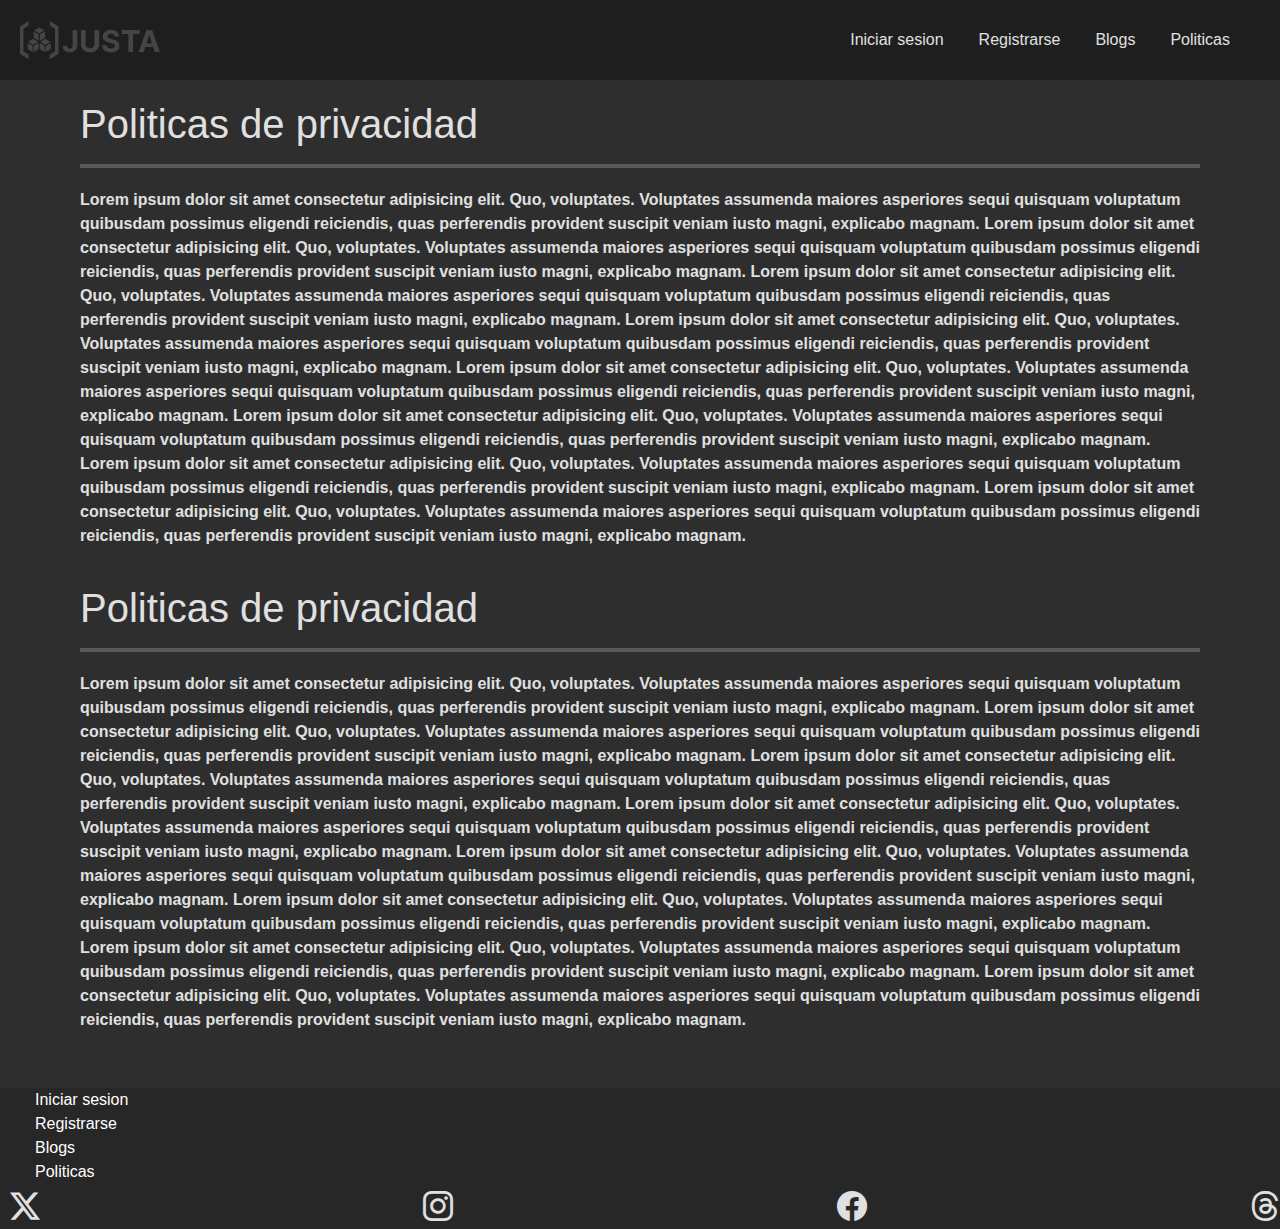
<file: politicas.html>
<!DOCTYPE html>
<html lang="en">
<head>
    <meta charset="UTF-8">
    <meta name="viewport" content="width=device-width, initial-scale=1.0">
    <link href="https://cdn.jsdelivr.net/npm/bootstrap@5.3.3/dist/css/bootstrap.min.css" rel="stylesheet" integrity="sha384-QWTKZyjpPEjISv5WaRU9OFeRpok6YctnYmDr5pNlyT2bRjXh0JMhjY6hW+ALEwIH" crossorigin="anonymous">
    <link rel="stylesheet" href="https://cdn.jsdelivr.net/npm/bootstrap-icons@1.11.3/font/bootstrap-icons.min.css">
    <link rel="stylesheet" href="css/style.css">
    <link rel="stylesheet" href="css\blogstyle.css">
    <link rel="stylesheet" href="css\politicastyle.css">
    <link rel="icon" href="img\icon.png">
    <title>Justa.</title>
</head>
<body>
    
    <!--Navbar-->
    <header>
        <nav class="navbar">
            <div class="logo">
                <img src="img\logo.png" alt="Hirono">
            </div>
            <ul class="nav-items">
                <li><a href="index.html">Iniciar sesion</a></li>
                <li><a href="index.html">Registrarse</a></li>
                <li><a href="blog.html">Blogs</a></li>
                <li><a href="politicas.html">Politicas</a></li>
            </ul>
        </nav>
    </header>


    <!--Politicas Area-->

    <div class="Politicas-area">
        <div id="Politicas-header">
            <h1>Politicas de privacidad</h1>
        </div>
        <hr id="blogHR">
        <div id="Politicas-text">
            <p>Lorem ipsum dolor sit amet consectetur adipisicing elit. Quo, voluptates. Voluptates assumenda maiores asperiores sequi quisquam voluptatum quibusdam possimus eligendi reiciendis, quas perferendis provident suscipit veniam iusto magni, explicabo magnam.
                Lorem ipsum dolor sit amet consectetur adipisicing elit. Quo, voluptates. Voluptates assumenda maiores asperiores sequi quisquam voluptatum quibusdam possimus eligendi reiciendis, quas perferendis provident suscipit veniam iusto magni, explicabo magnam.
                Lorem ipsum dolor sit amet consectetur adipisicing elit. Quo, voluptates. Voluptates assumenda maiores asperiores sequi quisquam voluptatum quibusdam possimus eligendi reiciendis, quas perferendis provident suscipit veniam iusto magni, explicabo magnam.
                Lorem ipsum dolor sit amet consectetur adipisicing elit. Quo, voluptates. Voluptates assumenda maiores asperiores sequi quisquam voluptatum quibusdam possimus eligendi reiciendis, quas perferendis provident suscipit veniam iusto magni, explicabo magnam.
                Lorem ipsum dolor sit amet consectetur adipisicing elit. Quo, voluptates. Voluptates assumenda maiores asperiores sequi quisquam voluptatum quibusdam possimus eligendi reiciendis, quas perferendis provident suscipit veniam iusto magni, explicabo magnam.
                Lorem ipsum dolor sit amet consectetur adipisicing elit. Quo, voluptates. Voluptates assumenda maiores asperiores sequi quisquam voluptatum quibusdam possimus eligendi reiciendis, quas perferendis provident suscipit veniam iusto magni, explicabo magnam.
                Lorem ipsum dolor sit amet consectetur adipisicing elit. Quo, voluptates. Voluptates assumenda maiores asperiores sequi quisquam voluptatum quibusdam possimus eligendi reiciendis, quas perferendis provident suscipit veniam iusto magni, explicabo magnam.
                Lorem ipsum dolor sit amet consectetur adipisicing elit. Quo, voluptates. Voluptates assumenda maiores asperiores sequi quisquam voluptatum quibusdam possimus eligendi reiciendis, quas perferendis provident suscipit veniam iusto magni, explicabo magnam.
            </p>
        </div>
        
    </div>

    <div class="terminos-area">
        <div id="terminos-header">
            <h1>Politicas de privacidad</h1>
        </div>
        <hr id="blogHR">
        <div id="terminos-text">
            <p>Lorem ipsum dolor sit amet consectetur adipisicing elit. Quo, voluptates. Voluptates assumenda maiores asperiores sequi quisquam voluptatum quibusdam possimus eligendi reiciendis, quas perferendis provident suscipit veniam iusto magni, explicabo magnam.
                Lorem ipsum dolor sit amet consectetur adipisicing elit. Quo, voluptates. Voluptates assumenda maiores asperiores sequi quisquam voluptatum quibusdam possimus eligendi reiciendis, quas perferendis provident suscipit veniam iusto magni, explicabo magnam.
                Lorem ipsum dolor sit amet consectetur adipisicing elit. Quo, voluptates. Voluptates assumenda maiores asperiores sequi quisquam voluptatum quibusdam possimus eligendi reiciendis, quas perferendis provident suscipit veniam iusto magni, explicabo magnam.
                Lorem ipsum dolor sit amet consectetur adipisicing elit. Quo, voluptates. Voluptates assumenda maiores asperiores sequi quisquam voluptatum quibusdam possimus eligendi reiciendis, quas perferendis provident suscipit veniam iusto magni, explicabo magnam.
                Lorem ipsum dolor sit amet consectetur adipisicing elit. Quo, voluptates. Voluptates assumenda maiores asperiores sequi quisquam voluptatum quibusdam possimus eligendi reiciendis, quas perferendis provident suscipit veniam iusto magni, explicabo magnam.
                Lorem ipsum dolor sit amet consectetur adipisicing elit. Quo, voluptates. Voluptates assumenda maiores asperiores sequi quisquam voluptatum quibusdam possimus eligendi reiciendis, quas perferendis provident suscipit veniam iusto magni, explicabo magnam.
                Lorem ipsum dolor sit amet consectetur adipisicing elit. Quo, voluptates. Voluptates assumenda maiores asperiores sequi quisquam voluptatum quibusdam possimus eligendi reiciendis, quas perferendis provident suscipit veniam iusto magni, explicabo magnam.
                Lorem ipsum dolor sit amet consectetur adipisicing elit. Quo, voluptates. Voluptates assumenda maiores asperiores sequi quisquam voluptatum quibusdam possimus eligendi reiciendis, quas perferendis provident suscipit veniam iusto magni, explicabo magnam.
            </p>
        </div>
    </div>


    <!--Footer-->
    <footer>
        <nav class="Footer-nav">
            <ul class="Footer-items">
                <li><a href="index.html">Iniciar sesion</a></li>
                <li><a href="index.html">Registrarse</a></li>
                <li><a href="blog.html">Blogs</a></li>
                <li><a href="politicas.html">Politicas</a></li>
            </ul>
        </nav>
        <div class="RRSS">
          <i class="bi bi-twitter-x"></i>
          <i class="bi bi-instagram"></i>
          <i class="bi bi-facebook"></i>
          <i class="bi bi-threads"></i>
        </div>
    </footer>

    <script src="https://cdn.jsdelivr.net/npm/bootstrap@5.3.3/dist/js/bootstrap.bundle.min.js" integrity="sha384-YvpcrYf0tY3lHB60NNkmXc5s9fDVZLESaAA55NDzOxhy9GkcIdslK1eN7N6jIeHz" crossorigin="anonymous"></script>
</body>
</html>
</file>
<file: css/style.css>
body {
   font-family: "Raleway", sans-serif;
   font-optical-sizing: auto;
   font-weight: 600;
   font-style: normal;
   margin: 0;
   padding: 0;
   background-color: #2e2e2e;
   color: #e0e0e0;
}

#BOX {
   padding: 60px;
}

#BOX-LATERAL {
   padding-left: 60px;
   padding-right: 60px;
}

#BOX-FLEX{
   display: flex;
   justify-content: center; /* Centra las tarjetas horizontalmente */
   align-items: flex-start; /* Alinea las tarjetas en la parte superior (puedes cambiar a center si quieres que estén verticalmente centradas) */
   padding: 60px;
}

/*NavBar*/
.navbar {
   display: flex;
   justify-content: space-between;
   align-items: center;
   padding: 0 20px;
   background-color: #1e1e1e;
   height: 80px;
}

.logo a {
   font-size: 1.5rem;
   font-weight: bold;
   text-decoration: none;
   color: #e0e0e0;
   line-height: 1;
}

.nav-items {
   display: flex;
   list-style: none;
   margin: 0;
   padding: 0;
   padding-right: 30px;
}

.nav-items li {
   margin-left: 35px;
}

.nav-items a {
   text-decoration: none;
   color: #e0e0e0;
   font-weight: 500;
   line-height: 1;
}

/*Hero*/

.Hero {
   position: relative;
   width: 100%;
   height: 100%;
   background-size: cover;
   background-position: center;
}

.Hero video {
   position: absolute;
   top: 50%;
   left: 50%;
   transform: translate(-50%, -50%);
   width: 100%;
   height: 100%;
   object-fit: cover; /* Asegura que el video cubra el área sin deformarse */
   z-index: 1; /* Envía el video al fondo */
}

/* Capa de superficie negra con opacidad */
.overlay {
   position: absolute;
   top: 0;
   left: 0;
   width: 100%;
   height: 100%;
   background-color: rgba(0, 0, 0, 0.6);
   z-index: 2; /* El overlay está debajo del contenido */
}

/* Estilo del texto */
.Content-Hero {
   position: relative;
   z-index: 2; /* El texto está encima del overlay */
   color: #e0e0e0;
   margin-top: 92px;
   margin-bottom: 92px;
   display: flex;
   flex-direction: column;
   gap: 15px;
   
}

.Content-Hero h1 {
   font-family: "Bowlby One SC", sans-serif;
   font-style: normal;
   font-size: 5rem;
   font-weight: bold;
   letter-spacing: 1px;
}

.Content-Hero p {
   font-size: large;
}

#Registrarse-hero {
   background-color: red;
   border: none;
   border-radius: 100px;
   cursor: pointer;
   padding: 10px 70px;
   margin-right: 5px;
   color: white;
   font-weight: 700;
}

#IniciarSesion-hero {
   background-color: transparent;
   border-radius: 100px;
   border: none;
   cursor: pointer;
   padding: 10px 70px;
   box-shadow: inset 0 0 0 4px #e0e0e0;
   color: #e0e0e0;
   margin-left: 5px;
   font-weight: 700;
}

/*Category Carousel*/

#secondHR {
   height: 4px;
   background-color: #e0e0e0;
   border: none;
   margin: 0px;
}

.Category-items {
   display: flex;
   list-style: none; /* Quita los puntos de la lista */
   margin: 0;
   padding: 0; /* Asegura que no haya espacio extra */
   padding: 0 120px; /* Ajusta el espacio a la derecha si es necesario */
   justify-content: space-between;
}
 
.Category-items a {
   text-decoration: none;
   color: #e0e0e0; /* Color del texto */
   font-weight: 500;
   line-height: 1; /* Centra verticalmente el texto */
}

/*Cards*/

#Card-container {
   display: flex;
   justify-content: center;
   align-items: center;
   margin-left: 60px;
   margin-right: 60px;
   gap: 40px;

}

.Card {
   border-radius: 40px;
   width: 350px;
   overflow: hidden;
   box-shadow: 0 4px 6px rgba(0,0,0,0.1);
   transition: transform 0.3s ease, box-shadow 0.3s ease;
}

.Card:hover {
   transform: scale(1.05);
   box-shadow: 0 8px 12px rgba(0,0,0,0.2);
}

.Card-header {
   width: 100%; /* Ocupar todo el ancho del contenedor */
   height: 300px; /* Altura fija */
   overflow: hidden; /* Recorta el contenido que sobresalga */
   position: relative; /* Asegura que la imagen esté contenida */
}

.Card-header video {
   width: 100%; /* La imagen se adapta al ancho del contenedor */
   height: 100%; /* La imagen llena la altura del contenedor */
   object-fit: cover; /* Ajusta la imagen para que no se deforme */
   position: absolute; /* Asegura que se quede dentro del header */
   top: 0; /* La imagen comienza desde la parte superior */
   left: 0;
   border-radius: 40px;
}

.Card-body {
   padding: 15px;
   text-align: center;
   font-weight: 300;
}

.Card-body h2 {
   margin: 18px 0;
}

.Card-body p {
   margin: 18px 0;
   color: #ffffff;
}

.Card-footer {
   display: flex;
   justify-content: center; /* Centra el contenido horizontalmente */
   align-items: center; /* Centra el contenido verticalmente */
   padding: 20px;
}

.Card-footer p {
   font-family: "Raleway", sans-serif;
   font-weight: bolder;
   color: #272727;
   margin: 0;
}

#Card-1 .Card-body h2 {
   font-family: "Bowlby One SC", sans-serif;
   color: #ff2626;

}

#Card-1 .Card-footer {
   background-color: red;
}

#Card-1 .Card-footer p {
   color: #dbdbdb;
}

#Card-2 .Card-body h2 {
   font-family: "Bowlby One SC", sans-serif;
   color: #ff2626;
}

#Card-2 .Card-footer {
   background-color: red;
}

#Card-2 .Card-footer p {
   color: #dbdbdb;
}

#Card-3 .Card-body h2 {
   font-family: "Bowlby One SC", sans-serif;
   color: #ff2626;
}

#Card-3 .Card-footer {
   background-color: red;
}

#Card-3 .Card-footer p {
   color: #dbdbdb;
}

/*Banner*/

#BOX-BANNER {
   padding: 60px;
   background-image: url("/justa/img/BannerBackground.jpg");
   position: relative;
   z-index: 1;
   background-size: cover;
   background-position: center;
   background-repeat: no-repeat;
}

#Banner {
   display: grid;
   grid-template-columns: 1fr 0.5fr; /* Cambia 1r a 1fr */
   grid-template-rows: auto;
   gap: 20px;
   padding-top: 60px;
   padding-bottom: 60px;
   align-items: flex-start;
}

#Banner h1 {
   font-family: "Bowlby One SC", sans-serif;
}

.overlay-banner {
   position: absolute;
   top: 0;
   left: 0;
   width: 100%;
   height: 100%;
   background-color: rgba(0, 0, 0, 0.8);
   z-index: 2; /* El overlay está debajo del contenido */
}

.item3 {
   grid-column: 1;
   grid-row: 1;
   padding-left: 86.5px;
   padding-top: 35px;
   position: relative;
   z-index: 3;
}

.item3 h1 {
   margin-bottom: 40px;
}

.item3 p {
   margin-bottom: 20px;
}

.item4 {
   grid-column: 2;
   grid-row: 1;
   padding-right: 86.5px;
   position: relative;
   z-index: 3;
}

#Buttons-banner {
   padding-top: 30px;
}

#More-Info {
   background-color: red;
   border: none;
   border-radius: 100px;
   cursor: pointer;
   padding: 12px 50px;
   margin-right: 5px;
   color: white;
   font-weight: 700;
   text-decoration: none;
}

/*blog-area*/

#Blogs h1 {
   display:flex;
   justify-content: center;
   padding-top: 40px;
   margin: 0;
   font-family: "Bowlby One SC", sans-serif;
}

#GoToBlog {
   text-decoration: none;
}

#Blog-container {
   display: flex;
   justify-content: center;
   align-items: center;
   margin: 0;
   gap: 40px;
}

.Blog {
   border-radius: 40px;
   width: 400px;
   overflow: hidden;
   box-shadow: 0 4px 6px rgba(0,0,0,0.1);
   transition: transform 0.3s ease, box-shadow 0.3s ease;
}

.Blog:hover {
   transform: scale(1.05);
   box-shadow: 0 8px 12px rgba(0,0,0,0.2);
}

.Blog-header {
   width: 100%; /* Ocupar todo el ancho del contenedor */
   height: 300px; /* Altura fija */
   overflow: hidden; /* Recorta el contenido que sobresalga */
   position: relative; /* Asegura que la imagen esté contenida */
}

.Blog-header img {
   width: 100%; /* La imagen se adapta al ancho del contenedor */
   height: 100%; /* La imagen llena la altura del contenedor */
   object-fit: cover; /* Ajusta la imagen para que no se deforme */
   position: absolute; /* Asegura que se quede dentro del header */
   top: 0; /* La imagen comienza desde la parte superior */
   left: 0;
}

.Blog-body {
   padding: 15px;
   text-align: center;
   font-weight: 300;
}

.Blog-body h2 {
   margin: 18px 0;
}

.Blog-body p {
   margin: 18px 0;
   color: #ffffff;
}

.Blog-footer {
   display: flex;
   justify-content: center; /* Centra el contenido horizontalmente */
   align-items: center; /* Centra el contenido verticalmente */
   padding: 20px;
}

.Blog-footer p {
   font-family: "Raleway", sans-serif;
   font-weight: bolder;
   color: #272727;
   margin: 0;
}

#Blog-1 .Blog-body h2 {
   font-family: "Bowlby One SC", sans-serif;
   color: #ff2626;

}

#Blog-1 .Blog-footer {
   background-color: red;
}

#Blog-1 .Blog-footer p {
   color: #dbdbdb;
}

#Blog-2 .Blog-body h2 {
   font-family: "Bowlby One SC", sans-serif;
   color: #ff2626;
}

#Blog-2 .Blog-footer {
   background-color: red;
}

#Blog-2 .Blog-footer p {
   color: #dbdbdb;
}


/*Login y register*/

#text-contact {
   font-family: "Bowlby One SC", sans-serif;
   margin-bottom: 20px;

}

.Contacts {
   display: grid;
   grid-template-columns: 1fr 3fr; /* Imagen y contenido divididos a partes iguales */
   gap: 20px; /* Espacio entre la imagen y el texto */
   align-items: start; /* Centra verticalmente los elementos */
 }

 #Contacts-IMG {
   display: flex;
   justify-content: center;
 }
 
 /* Imagen */
 #Contacts-IMG img {
   width: 130px; /* Escala proporcional dentro de su contenedor */
   height: auto; /* Mantiene la proporción */
   border-radius: 10px; /* Esquinas redondeadas */
 }
 
 /* Texto */
 #Contacts-Content {
   text-align: left; /* Alinea el texto a la izquierda */
 }
 
 #Contacts-Content p {
   margin-bottom: 20px; /* Espaciado entre el texto y el botón */
   font-size: 1rem;
   color: white;
   line-height: 1.5; /* Mejora la legibilidad */
 }
 
 /* Botón */
 .button-red {
   display: inline-block;
   padding: 10px 20px;
   background-color: #ff2626; /* Rojo */
   color: #fff; /* Texto blanco */
   font-size: 1rem;
   font-weight: bold;
   text-align: center;
   text-decoration: none; /* Elimina el subrayado */
   border-radius: 30px; /* Bordes redondeados */
   transition: background-color 0.3s ease;
 }
 
 .button-red:hover {
   background-color: #d92020; /* Rojo más oscuro al pasar el mouse */
 }

/*Footer*/

footer {
   background-color: #272727; /* Color de fondo */
}

.Footer-items {
   list-style: none; /* Quita los puntos de la lista */
   margin: 0;
   padding: 0; /* Asegura que no haya espacio extra */
   padding-right: 30px; /* Ajusta el espacio a la derecha si es necesario */
}
 
.Footer-items li {
   margin-left: 35px; /* Espacio entre los enlaces */
}
 
.Footer-items a {
   text-decoration: none;
   color: white; /* Color del texto */
   font-weight: 500;
   line-height: 1; /* Centra verticalmente el texto */
}

.footer-content {
   display: flex;
   align-items: center;
   justify-content: space-between; /* Empuja los elementos a los extremos */
   padding: 65px 20px; /* Solo padding horizontal */
   height: 80px; /* Altura del navbar */
}

.footer-content p {
   color: #676767;
}

.RRSS{
   display: flex;
   justify-content: space-between;
}

.RRSS i{
   font-size: 30px;
   padding-left: 10px;
}
</file>
